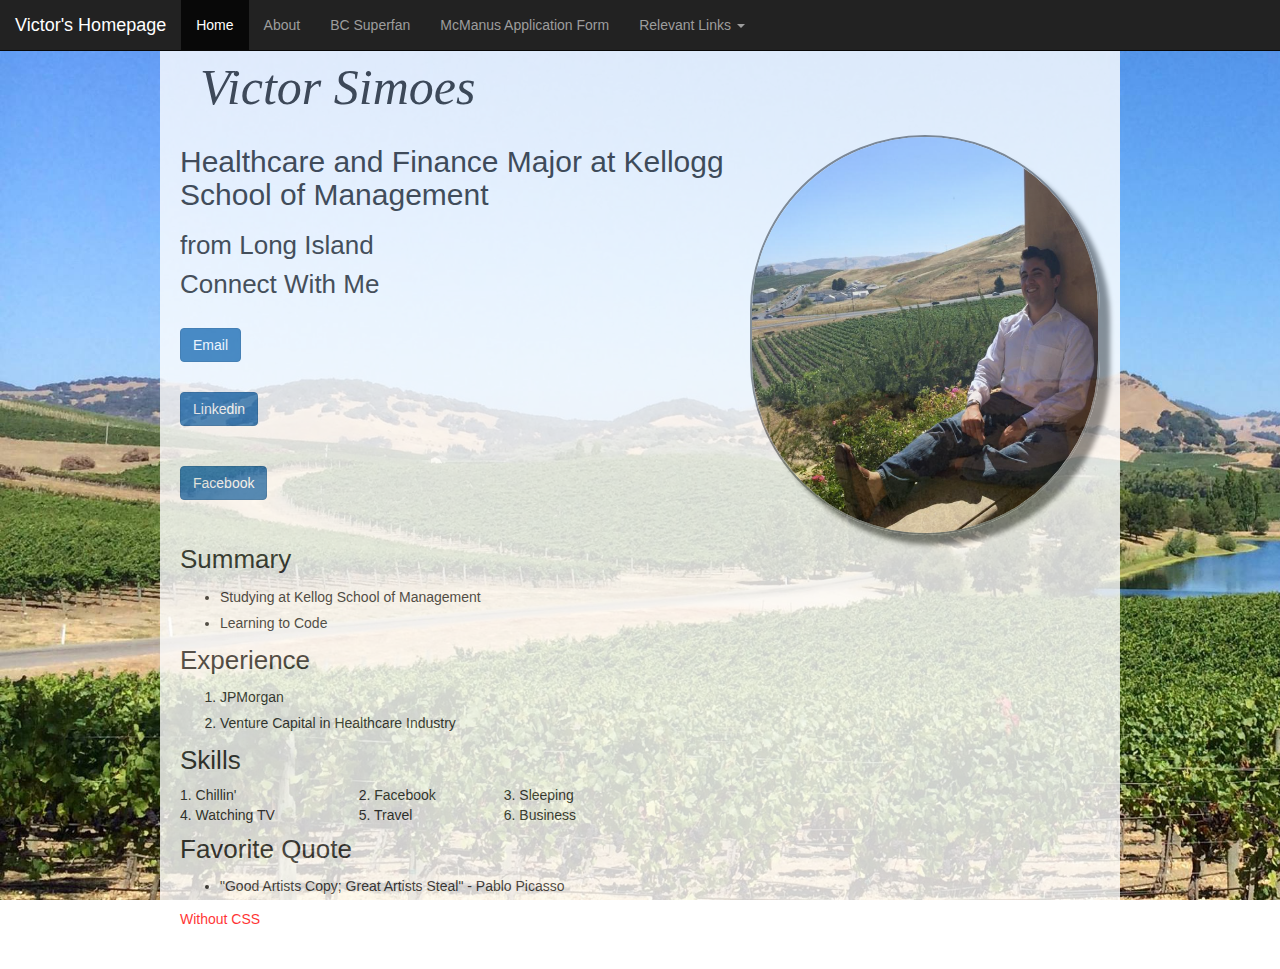
<file: index.html>
<!DOCTYPE html>
<html>
<head>
  <title>Bootstrap Me</title>
  <meta charset="UTF-8">
  <link rel="stylesheet" href="http://maxcdn.bootstrapcdn.com/bootstrap/3.2.0/css/bootstrap.min.css">
  <link rel="stylesheet" href="style_with_css.css">
  <script src="http://ajax.googleapis.com/ajax/libs/jquery/1.11.1/jquery.min.js"></script>
  <script src="http://maxcdn.bootstrapcdn.com/bootstrap/3.2.0/js/bootstrap.min.js"></script>
  <title>Victor Simoes</title>
  <meta charset="UTF-8">
  <link rel="stylesheet" type="text/css" href="style_with_css.css">
</head>
<div class="navbar navbar-inverse navbar-fixed-top" role="navigation">
      <div class="container-fluid">
        <div class="navbar-header">
          <button type="button" class="navbar-toggle collapsed" data-toggle="collapse" data-target=".navbar-collapse">
            <span class="sr-only">Toggle navigation</span>
            <span class="icon-bar"></span>
            <span class="icon-bar"></span>
            <span class="icon-bar"></span>
          </button>
          <a class="navbar-brand" href="index.html">Victor's Homepage</a>
        </div>
        <div class="navbar-collapse collapse">
          <ul class="nav navbar-nav">
            <li class="active"><a href="index.html">Home</a></li>
            <li><a href="index.html">About</a></li>

             <li><a href="eagles.html">BC Superfan</a></li>
            <li><a href="Mcmanus.html">McManus Application Form</a></li>
            <li class="dropdown">
              <a href="#" class="dropdown-toggle" data-toggle="dropdown">Relevant Links <span class="caret"></span></a>
              <ul class="dropdown-menu" role="menu">
                <li><a href="http://innoblativedesigns.com/">Innoblative Designs</a></li>
                <li><a href="http://awuelln1.github.io/index.html">Party Flats</a></li>
              </ul>
            </li>
          </ul>
        </div>
      </div>
</div>
<div class="container-fluid">
<body>
  <div id="wrapper">
    <h1>Victor Simoes</h1>
    <p>
      <img src="Victor.jpg"  width="350" height="400" alt="Computer Hope">
    </p>
    <h2>Healthcare and Finance Major at Kellogg School of Management</h2>
    <h3></h3>
    <h4>from Long Island</h4>
    <section>
      <h4>Connect With Me</h4>
       <div class="row">
        <div class="col-sm-4">
      <h3><a href="mailto:vsimoes2015@kellogg.northwestern.edu" class="btn btn-primary">Email</a></h3>
        </div>
       <div class="col-sm-4">
      <h3><a href="https://www.linkedin.com/pub/victor-simoes/15/480/725" class="btn btn-primary">Linkedin</a><h3/>
      </div>
      <div class="col-sm-4">
      <h3><a href="https://www.facebook.com/victor.simoes" class="btn btn-primary">Facebook</a></h3>
      </div>
      </div>
    </section>
    <section>
      <h4>Summary</h4>
      <ul>
        <li>Studying at Kellog School of Management</li>
        <li>Learning to Code</li>
      </ul>
    </section>

    <section>
      <h4>Experience</h4>
      <ol>
        <li>JPMorgan</li>
        <li>Venture Capital in Healthcare Industry</li>
      </ol>

    </section>

<section>
<h4>Skills</h4>
<table style="width:50%">
  <tr>
    <td>1. Chillin'</td>
    <td>2. Facebook</td>
    <td>3. Sleeping</td>
  </tr>
  <tr>
    <td>4. Watching TV</td>
    <td>5. Travel</td>
    <td>6. Business</td>
  </tr>
</table>
</section>

    <section>
       <h4>Favorite Quote</h4>
      <ul>
        <li>"Good Artists Copy; Great Artists Steal" - Pablo Picasso</li>
      </ul>
      <a href="index_old.html">Without CSS</a>
    </section>
  </div>
</body>
</div>
</html>
</file>
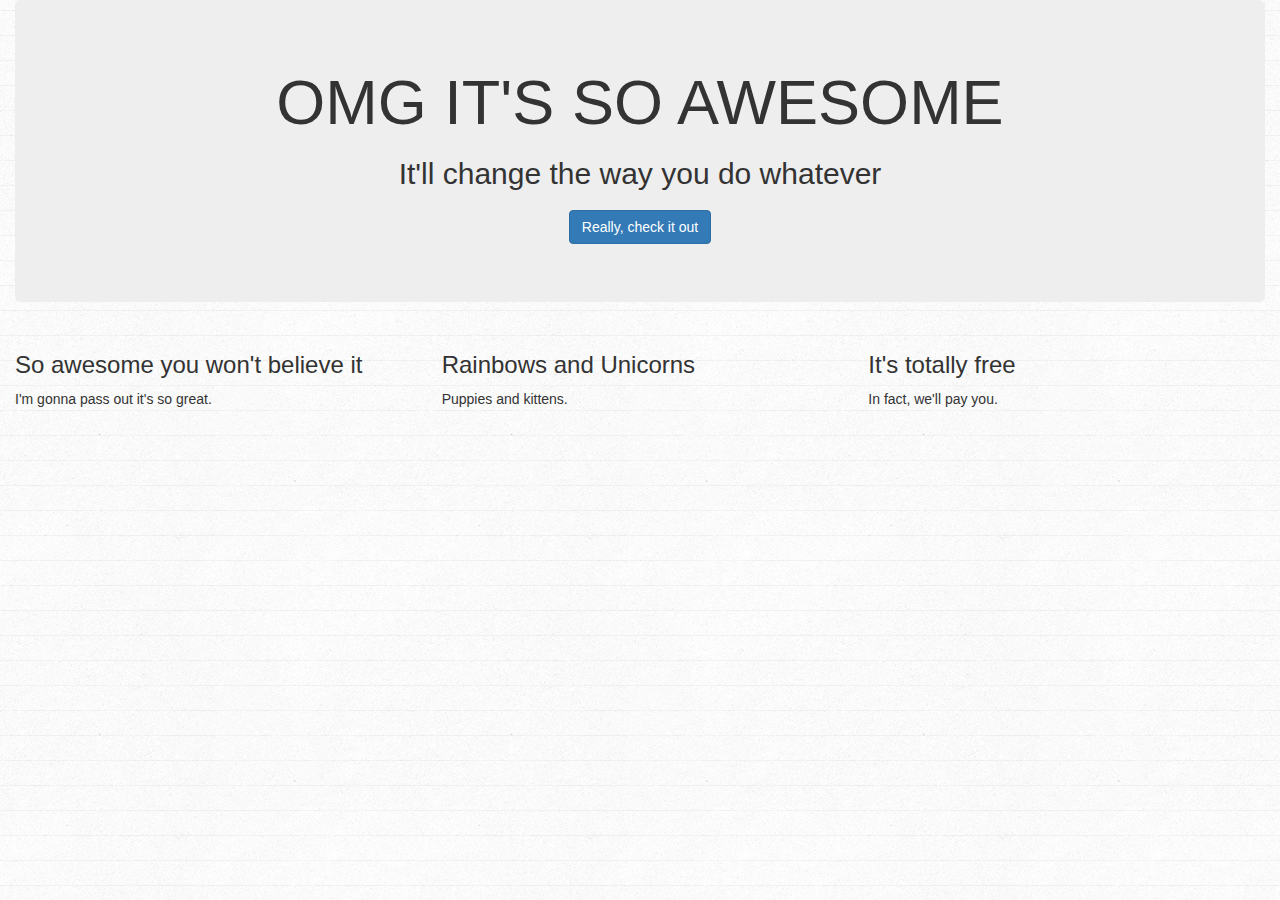
<file: bootstrap2.html>
<!DOCTYPE html>
<html>
<head>
  <title>Bootstrap Me</title>
  <meta charset="UTF-8">
  <link rel="stylesheet" href="http://maxcdn.bootstrapcdn.com/bootstrap/3.2.0/css/bootstrap.min.css">
  <link rel="stylesheet" href="style.css">
  <script src="http://ajax.googleapis.com/ajax/libs/jquery/1.11.1/jquery.min.js"></script>
  <script src="http://maxcdn.bootstrapcdn.com/bootstrap/3.2.0/js/bootstrap.min.js"></script>
</head>
<body>
  <div class="container-fluid">
    <div class="jumbotron text-center">
      <h1>OMG IT'S SO AWESOME</h1>
      <h2>It'll change the way you do whatever</h2>
      <h3><a href="#" class="btn btn-primary">Really, check it out</a></h3>
    </div>
    <div class="row">
      <div class="col-sm-4">
        <h3>So awesome you won't believe it</h3>
        <p>I'm gonna pass out it's so great.</p>
      </div>
      <div class="col-sm-4">
        <h3>Rainbows and Unicorns</h3>
        <p>Puppies and kittens.</p>
      </div>
      <div class="col-sm-4">
        <h3>It's totally free</h3>
        <p>In fact, we'll pay you.</p>
      </div>
    </div>
  </div>
</body>
</html>
</file>
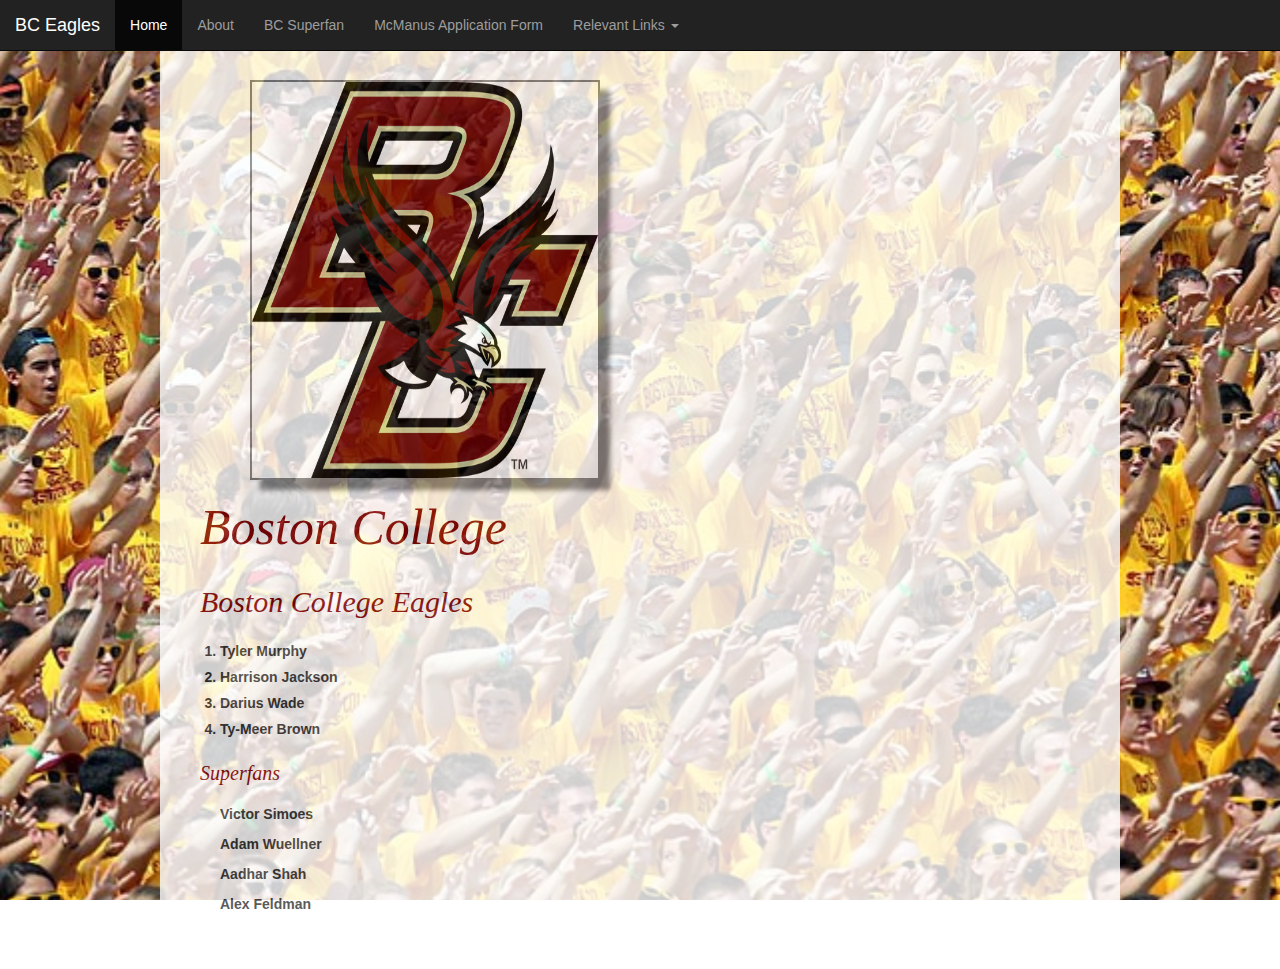
<file: eagles.html>
<!DOCTYPE html>
<html>
<head>
  <title>Bootstrap Me</title>
  <meta charset="UTF-8">
  <link rel="stylesheet" href="http://maxcdn.bootstrapcdn.com/bootstrap/3.2.0/css/bootstrap.min.css">
  <link rel="stylesheet" href="eagles.css">
  <script src="http://ajax.googleapis.com/ajax/libs/jquery/1.11.1/jquery.min.js"></script>
  <script src="http://maxcdn.bootstrapcdn.com/bootstrap/3.2.0/js/bootstrap.min.js"></script>
  <title>Victor Simoes</title>
  <meta charset="UTF-8">
  <link rel="stylesheet" type="text/css" href="eagles.css">
</head>
<div class="navbar navbar-inverse navbar-fixed-top" role="navigation">
      <div class="container-fluid">
        <div class="navbar-header">
          <button type="button" class="navbar-toggle collapsed" data-toggle="collapse" data-target=".navbar-collapse">
            <span class="sr-only">Toggle navigation</span>
            <span class="icon-bar"></span>
            <span class="icon-bar"></span>
            <span class="icon-bar"></span>
          </button>
          <a class="navbar-brand" href="eagles.html">BC Eagles</a>
        </div>
        <div class="navbar-collapse collapse">
          <ul class="nav navbar-nav">
            <li class="active"><a href="index.html">Home</a></li>
            <li><a href="index.html">About</a></li>

             <li><a href="eagles.html">BC Superfan</a></li>
            <li><a href="Mcmanus.html">McManus Application Form</a></li>
            <li class="dropdown">
              <a href="#" class="dropdown-toggle" data-toggle="dropdown">Relevant Links <span class="caret"></span></a>
              <ul class="dropdown-menu" role="menu">
                <li><a href="http://innoblativedesigns.com/">Innoblative Designs</a></li>
                <li><a href="http://awuelln1.github.io/index.html">Party Flats</a></li>
              </ul>
            </li>
          </ul>
        </div>
      </div>
</div>
<div id="wrapper">
<label for "title"
<img src="BostonCollege.jpg"  width="350" height="400">
    </p>
    <h1></h1>
    <div align="right"><img src="BostonCollege.jpg" width="350" height="400"></div>
    <h1>Boston College</h1>
    <h2>Boston College Eagles</h2>
  <ol>
    <li>Tyler Murphy</li>
    <li>Harrison Jackson</li>
    <li>Darius Wade</li>
    <li>Ty-Meer Brown</li>
  </ol>
    <h4>Superfans</h4>
    <div>
    <tr>
    <ul>Victor Simoes</ul>
    <ul>Adam Wuellner</ul>
    <ul>Aadhar Shah</ul>
    <ul>Alex Feldman</ul>
    </tr>

</button>
</div>
</div>
</div>
</script>
</script>
</head>
</html>
</file>
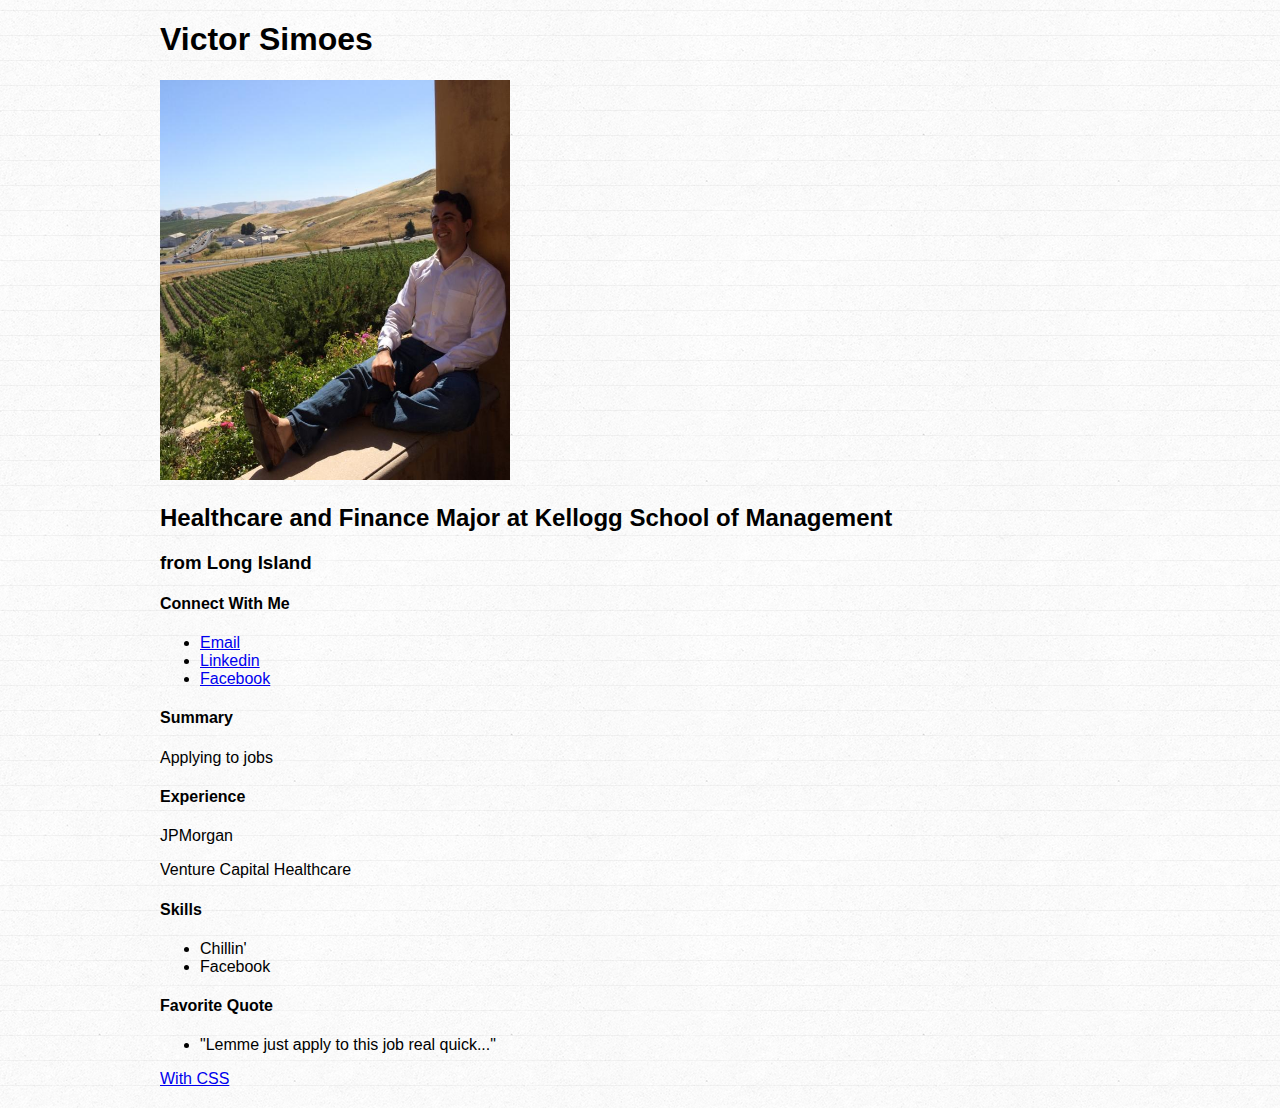
<file: index_old.html>
<!DOCTYPE html>
<html>
<head>

  <title>Victor Simoes</title>
  <meta charset="UTF-8">
  <link rel="stylesheet" type="text/css" href="style.css">
</head>
<body>
  <div id="wrapper">
    <h1>Victor Simoes</h1>
    <p>
      <img src="Victor.jpg"  width="350" height="400" alt="Computer Hope">
    </p>
    <h2>Healthcare and Finance Major at Kellogg School of Management</h2>
    <h3>from Long Island</h3>
    <section>
      <h4>Connect With Me</h4>
      <ul>
        <li><a href="mailto:vsimoes2015@kellogg.northwestern.edu">Email</a></li>
        <li><a href="https://www.linkedin.com/pub/victor-simoes/15/480/725">Linkedin</a></li>
        <li><a href="https://www.facebook.com/victor.simoes">Facebook</a></li>
      </ul>
    </section>
    <section>
      <h4>Summary</h4>
      <p>
        Applying to jobs
      </p>
    </section>
    <section>
      <h4>Experience</h4>
      <section>
        <p>JPMorgan</p>
        <p>Venture Capital Healthcare</p>
      </section>

    </section>
    <section>
      <h4>Skills</h4>
      <ul>
        <li>Chillin'</li>
        <li>Facebook</li>
      </ul>
    </section>
    <section>
       <h4>Favorite Quote</h4>
      <ul>
        <li>"Lemme just apply to this job real quick..."</li>
      </ul>
      <a href="index_with_css.html">With CSS</a>
    </section>
  </div>
</body>
</html>
</file>
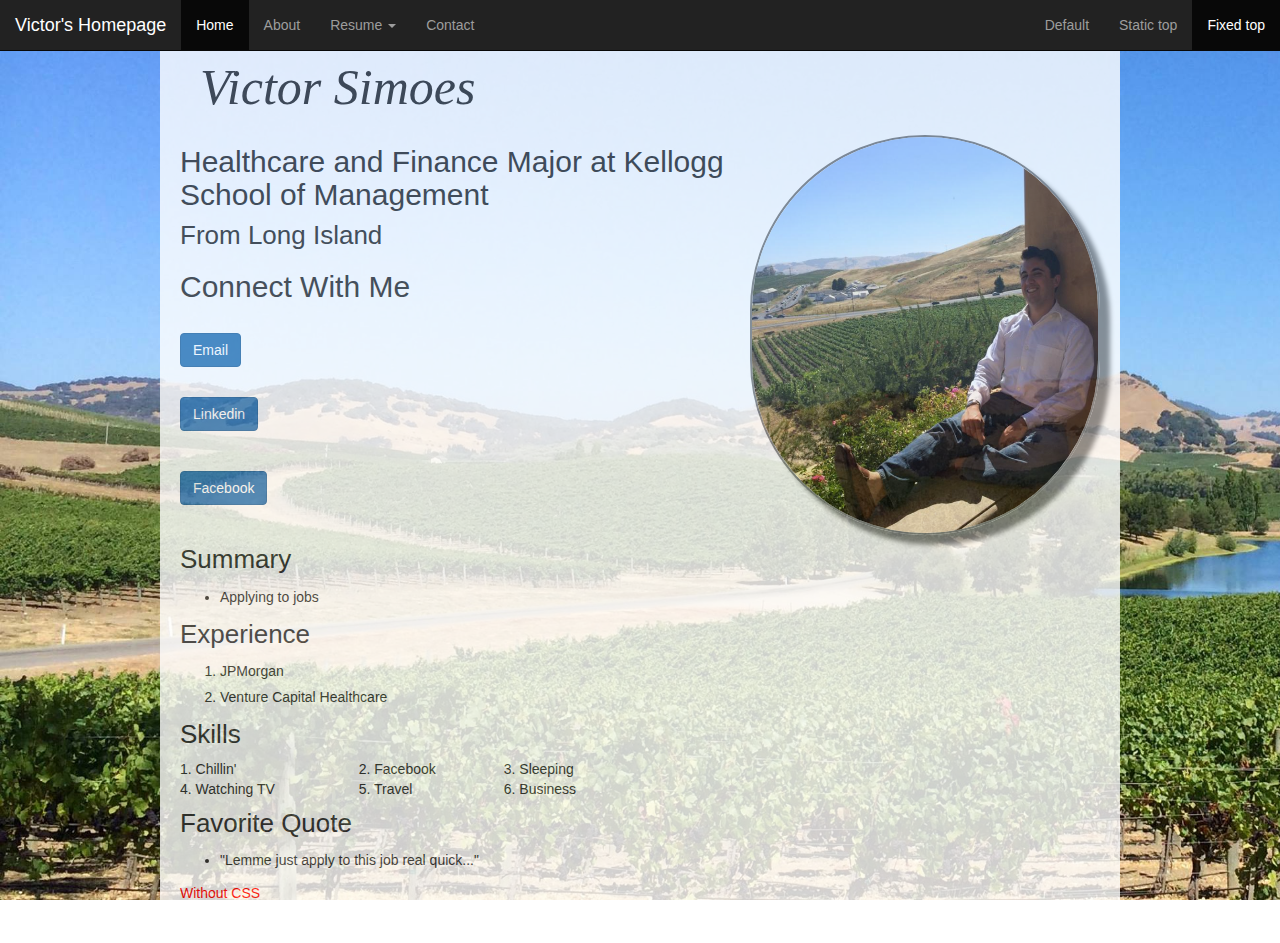
<file: index_with_css&bootstrap.html>
<!DOCTYPE html>
<html>
<head>
  <title>Bootstrap Me</title>
  <meta charset="UTF-8">
  <link rel="stylesheet" href="http://maxcdn.bootstrapcdn.com/bootstrap/3.2.0/css/bootstrap.min.css">
  <link rel="stylesheet" href="style_with_css.css">
  <script src="http://ajax.googleapis.com/ajax/libs/jquery/1.11.1/jquery.min.js"></script>
  <script src="http://maxcdn.bootstrapcdn.com/bootstrap/3.2.0/js/bootstrap.min.js"></script>
  <title>Victor Simoes</title>
  <meta charset="UTF-8">
  <link rel="stylesheet" type="text/css" href="style_with_css.css">
</head>
<div class="navbar navbar-inverse navbar-fixed-top" role="navigation">
      <div class="container-fluid">
        <div class="navbar-header">
          <button type="button" class="navbar-toggle collapsed" data-toggle="collapse" data-target=".navbar-collapse">
            <span class="sr-only">Toggle navigation</span>
            <span class="icon-bar"></span>
            <span class="icon-bar"></span>
            <span class="icon-bar"></span>
          </button>
          <a class="navbar-brand" href="#">Victor's Homepage</a>
        </div>
        <div class="navbar-collapse collapse">
          <ul class="nav navbar-nav">
            <li class="active"><a href="#">Home</a></li>
            <li><a href="#about">About</a></li>
            <li class="dropdown">
              <a href="#" class="dropdown-toggle" data-toggle="dropdown">Resume <span class="caret"></span></a>
              <ul class="dropdown-menu" role="menu">
                <li><a href="http://innoblativedesigns.com/">Innoblative Designs</a></li>
                <li><a href="http://awuelln1.github.io/index1.html">Party Flats</a></li>
              </ul>
            </li>
            <li><a href="#contact">Contact</a></li>
          </ul>
          <ul class="nav navbar-nav navbar-right">
            <li><a href="../navbar/">Default</a></li>
            <li><a href="../navbar-static-top/">Static top</a></li>
            <li class="active"><a href="./">Fixed top</a></li>
          </ul>
        </div>
      </div>
</div>
<div class="container-fluid">
<body>
  <div id="wrapper">
    <h1>Victor Simoes</h1>
    <p>
      <img src="Victor.jpg"  width="350" height="400" alt="Computer Hope">
    </p>
    <h2>Healthcare and Finance Major at Kellogg School of Management</h2>
    <h4>From Long Island</h4>
    <section>
      <h2>Connect With Me</h2>
       <div class="row">
        <div class="col-sm-4">
      <h3><a href="mailto:vsimoes2015@kellogg.northwestern.edu" class="btn btn-primary">Email</a></h3>
        </div>
       <div class="col-sm-4">
      <h3><a href="https://www.linkedin.com/pub/victor-simoes/15/480/725" class="btn btn-primary">Linkedin</a><h3/>
      </div>
      <div class="col-sm-4">
      <h3><a href="https://www.facebook.com/victor.simoes" class="btn btn-primary">Facebook</a></h3>
      </div>
      </div>
    </section>
    <section>
      <h4>Summary</h4>
      <ul>
        <li>Applying to jobs</li>
      </ul>
    </section>

    <section>
      <h4>Experience</h4>
      <ol>
        <li>JPMorgan</li>
        <li>Venture Capital Healthcare</li>
      </ol>

    </section>

<section>
<h4>Skills</h4>
<table style="width:50%">
  <tr>
    <td>1. Chillin'</td>
    <td>2. Facebook</td>
    <td>3. Sleeping</td>
  </tr>
  <tr>
    <td>4. Watching TV</td>
    <td>5. Travel</td>
    <td>6. Business</td>
  </tr>
</table>
</section>

    <section>
       <h4>Favorite Quote</h4>
      <ul>
        <li>"Lemme just apply to this job real quick..."</li>
      </ul>
      <a href="index.html">Without CSS</a>
    </section>
  </div>
</body>
</div>
</html>
</file>
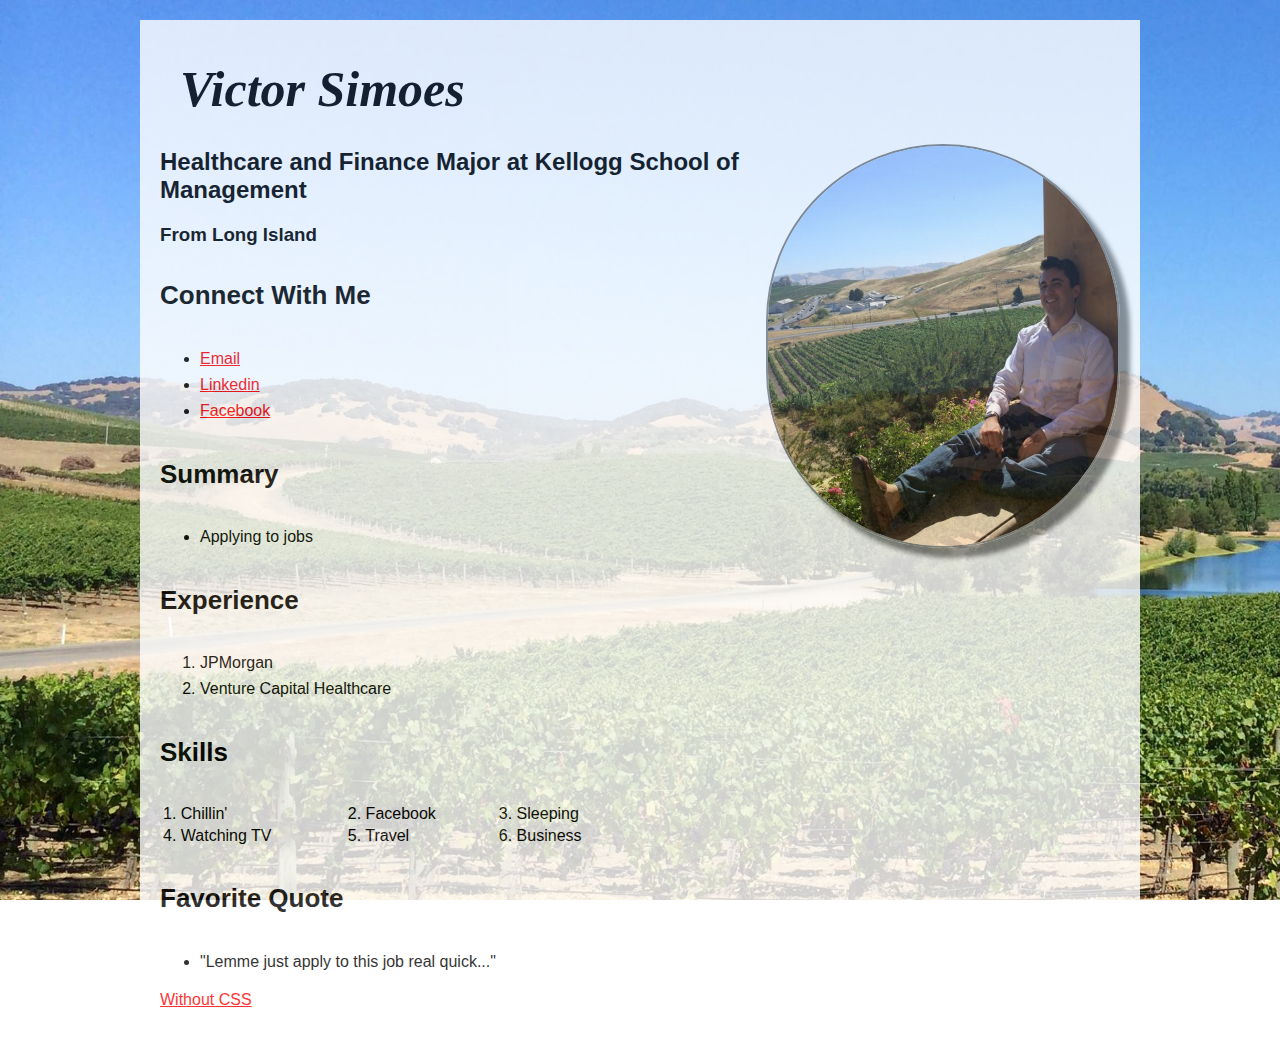
<file: index_with_css.html>
<!DOCTYPE html>
<html>
<head>
  <title>Victor Simoes</title>
  <meta charset="UTF-8">
  <link rel="stylesheet" type="text/css" href="style_with_css.css">
</head>
<body>
  <div id="wrapper">
    <h1>Victor Simoes</h1>
    <p>
      <img src="Victor.jpg"  width="350" height="400" alt="Computer Hope">
    </p>
    <h2>Healthcare and Finance Major at Kellogg School of Management</h2>
    <h3>From Long Island</h3>
    <section>
      <h4>Connect With Me</h4>
      <ul>
        <li><a href="mailto:vsimoes2015@kellogg.northwestern.edu">Email</a></li>
        <li><a href="https://www.linkedin.com/pub/victor-simoes/15/480/725">Linkedin</a></li>
        <li><a href="https://www.facebook.com/victor.simoes">Facebook</a></li>
      </ul>
    </section>
    <section>
      <h4>Summary</h4>
      <ul>
        <li>Applying to jobs</li>
      </ul>
    </section>

    <section>
      <h4>Experience</h4>
      <ol>
        <li>JPMorgan</li>
        <li>Venture Capital Healthcare</li>
      </ol>

    </section>

<section>
<h4>Skills</h4>
<table style="width:50%">
  <tr>
    <td>1. Chillin'</td>
    <td>2. Facebook</td>
    <td>3. Sleeping</td>
  </tr>
  <tr>
    <td>4. Watching TV</td>
    <td>5. Travel</td>
    <td>6. Business</td>
  </tr>
</table>
</section>

    <section>
       <h4>Favorite Quote</h4>
      <ul>
        <li>"Lemme just apply to this job real quick..."</li>
      </ul>
      <a href="index.html">Without CSS</a>
    </section>
  </div>
</body>
</html>
</file>
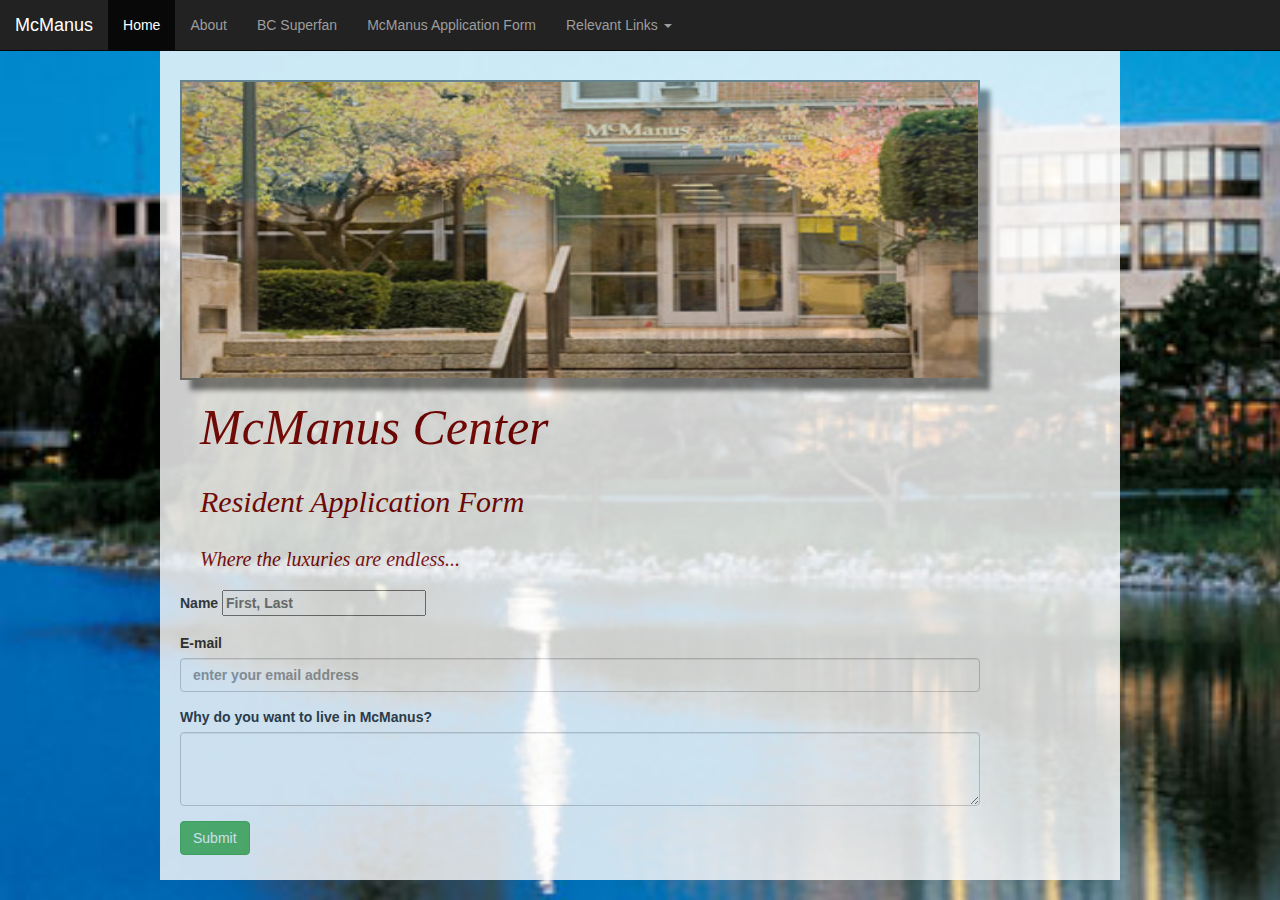
<file: Mcmanus.html>
<!DOCTYPE html>
<html>
<head>
  <title>Bootstrap Me</title>
  <meta charset="UTF-8">
  <link rel="stylesheet" href="http://maxcdn.bootstrapcdn.com/bootstrap/3.2.0/css/bootstrap.min.css">
  <link rel="stylesheet" href="mcmanus.css">
  <script src="http://ajax.googleapis.com/ajax/libs/jquery/1.11.1/jquery.min.js"></script>
  <script src="http://maxcdn.bootstrapcdn.com/bootstrap/3.2.0/js/bootstrap.min.js"></script>
  <title>Victor Simoes</title>
  <meta charset="UTF-8">
  <link rel="stylesheet" type="text/css" href="mcmanus.css">
</head>
<div class="navbar navbar-inverse navbar-fixed-top" role="navigation">
      <div class="container-fluid">
        <div class="navbar-header">
          <button type="button" class="navbar-toggle collapsed" data-toggle="collapse" data-target=".navbar-collapse">
            <span class="sr-only">Toggle navigation</span>
            <span class="icon-bar"></span>
            <span class="icon-bar"></span>
            <span class="icon-bar"></span>
          </button>
          <a class="navbar-brand" href="Mcmanus.html">McManus</a>
        </div>
        <div class="navbar-collapse collapse">
          <ul class="nav navbar-nav">
            <li class="active"><a href="index.html">Home</a></li>
            <li><a href="index.html">About</a></li>

             <li><a href="eagles.html">BC Superfan</a></li>
            <li><a href="Mcmanus.html">McManus Application Form</a></li>
            <li class="dropdown">
              <a href="#" class="dropdown-toggle" data-toggle="dropdown">Relevant Links <span class="caret"></span></a>
              <ul class="dropdown-menu" role="menu">
                <li><a href="http://innoblativedesigns.com/">Innoblative Designs</a></li>
                <li><a href="http://awuelln1.github.io/index.html">Party Flats</a></li>
              </ul>
            </li>
          </ul>
        </div>
      </div>
</div>
<div id="wrapper">
<label for "title"
<img src="mcmanus.jpg"  width="350" height="400">
    </p>
    <h1></h1>
    <div align="right"><img src="mcmanus.jpg" width="800" height="300"></div>
    <h1>McManus Center</h1>
    <h2>Resident Application Form</h2>
    <h4>Where the luxuries are endless...</h4>

<form action="mailto:vsimoes2015@kellogg.northwestern.edu" method="post">

<div class="form-group">
<label for="subject">Name</label>
<input type="text class=form-control" id="subject" name="subject" placeholder="First, Last">
</div>

<div class="form-group">
<label for="email">E-mail</label>
<input type="email" class="form-control" id="email" name="email" placeholder="enter your email address">
</div>

<div class="form-group">
<label for="body">Why do you want to live in McManus?</label>
<textarea class="form-control" name="body" rows="3"></textarea>
</div>

<button type ="submit" class="btn btn-success">Submit</button>
</form>
</div>

</button>
</div>
</div>
</div>
</label>
</div>
</script>
</script>
</head>
</html>
</file>
<file: style_with_css.css>
/* Turn the links red */
a {
  color: red;

}

/* Make the name 36px font and italicized */
h1 {
  font-size: 50px;
  font-style: italic;
  font-family: "Lobster";
  width: 400px;
  margin: 10px;
  padding: 10px;
}

/* Make the section headers (e.g. Summary, Experience) 26px font */
h4 {
font-size: 26px;

}

/* Make the job descriptions (e.g. Co-Owner, A1A Car Wash) blue and 20px font */
h5 {
color: blue; font-size: 20px;

}

/* Put a border around the photo, set it to the right */
img {
  border: 10px solid grey;
  border-width: 2px;
  border-radius: 9999999px;
  box-shadow: 10px 10px 5px grey;
  float: right;

}
/* Set the font family for the whole document, and add a background image */
body {
  font-family: 'Droid Sans', 'arial';
  background-image: url(Napa.jpg);
  background-size: cover;
  position: center center;
  background-attachment: fixed;
}

/* Give the paragraphs and lists a 26px line height */
p,li {
  line-height: 26px;
}

/* Make the links purple when I put my mouse over it */
a:hover {
  color: purple;
}

/* Make the content of the page "sit on top of" the background */
div#wrapper {
  background-color: white;
  width: 960px;
  margin: 20px auto;
  padding: 20px;
  opacity: .8;
}

/* Make it so you can see the footer and center it */

#footer {
  color: white;
  margin: 20px auto;
  padding: 20px;
  text-align: center;

}
</file>
<file: style.css>
body {
  font-family: 'helvetica neue', arial, sans-serif;
  font-weight: 300;
  background: url(linedpaper.png) repeat;
}
#wrapper {
  width: 960px;
  margin: 20px auto;
}
</file>
<file: eagles.css>
/* Turn the links red */
a {
  color: red;

}

/* Make the name 36px font and italicized */
h1 {
  font-size: 50px;
  font-style: italic;
  font-family: "Lobster";
  color:maroon;
  width: 400px;
  margin: 10px;
  padding: 10px;
}
h2 {
  font-size: 30px;
  font-style: italic;
  font-family: "Lobster";
  color:maroon;
  width: 400px;
  margin: 10px;
  padding: 10px;
}
/* Make the section headers (e.g. Summary, Experience) 26px font */
h4 {
  font-size: 20px;
  font-style: italic;
  font-family: "Lobster";
  color:maroon;
  width: 400px;
  margin: 10px;
  padding: 10px;
}

/* Make the job descriptions (e.g. Co-Owner, A1A Car Wash) blue and 20px font */
h5 {
color: blue; font-size: 20px;

}

/* Put a border around the photo, set it to the right */
img {
  position: right right;
  border: 10px solid grey;
  border-width: 2px;

  box-shadow: 10px 10px 5px grey;
  float: center center;

}
/* Set the font family for the whole document, and add a background image */
body {
  font-family: 'Droid Sans', 'arial';
  background-image: url(superfan.jpg);
  background-size: cover;
  position: center center;
  background-attachment: fixed;
}

/* Give the paragraphs and lists a 26px line height */
p,li {
  line-height: 26px;
}

/* Make the links purple when I put my mouse over it */
a:hover {
  color: purple;
}

/* Make the content of the page "sit on top of" the background */
div#wrapper {
  background-color: white;
  width: 960px;
  margin: 20px auto;
  padding: 20px;
  opacity: .8;
}

/* Make it so you can see the footer and center it */

#footer {
  color: white;
  margin: 20px auto;
  padding: 20px;
  text-align: center;

}
</file>
<file: mcmanus.css>
/* Turn the links red */
a {
  color: red;

}

/* Make the name 36px font and italicized */
h1 {
  font-size: 50px;
  font-style: italic;
  font-family: "Lobster";
  color:maroon;
  width: 400px;
  margin: 10px;
  padding: 10px;
}
h2 {
  font-size: 30px;
  font-style: italic;
  font-family: "Lobster";
  color:maroon;
  width: 400px;
  margin: 10px;
  padding: 10px;
}
/* Make the section headers (e.g. Summary, Experience) 26px font */
h4 {
  font-size: 20px;
  font-style: italic;
  font-family: "Lobster";
  color:maroon;
  width: 400px;
  margin: 10px;
  padding: 10px;
}

/* Make the job descriptions (e.g. Co-Owner, A1A Car Wash) blue and 20px font */
h5 {
color: blue; font-size: 20px;

}

/* Put a border around the photo, set it to the right */
img {
  position: right right;
  border: 10px solid grey;
  border-width: 2px;

  box-shadow: 10px 10px 5px grey;
  float: center center;

}
/* Set the font family for the whole document, and add a background image */
body {
  font-family: 'Droid Sans', 'arial';
  background-image: url(lake.jpg);
  background-size: cover;
  position: center center;
  background-attachment: fixed;
}

/* Give the paragraphs and lists a 26px line height */
p,li {
  line-height: 26px;
}

/* Make the links purple when I put my mouse over it */
a:hover {
  color: purple;
}

/* Make the content of the page "sit on top of" the background */
div#wrapper {
  background-color: white;
  width: 960px;
  margin: 20px auto;
  padding: 20px;
  opacity: .8;
}

/* Make it so you can see the footer and center it */

#footer {
  color: white;
  margin: 20px auto;
  padding: 20px;
  text-align: center;

}
</file>
